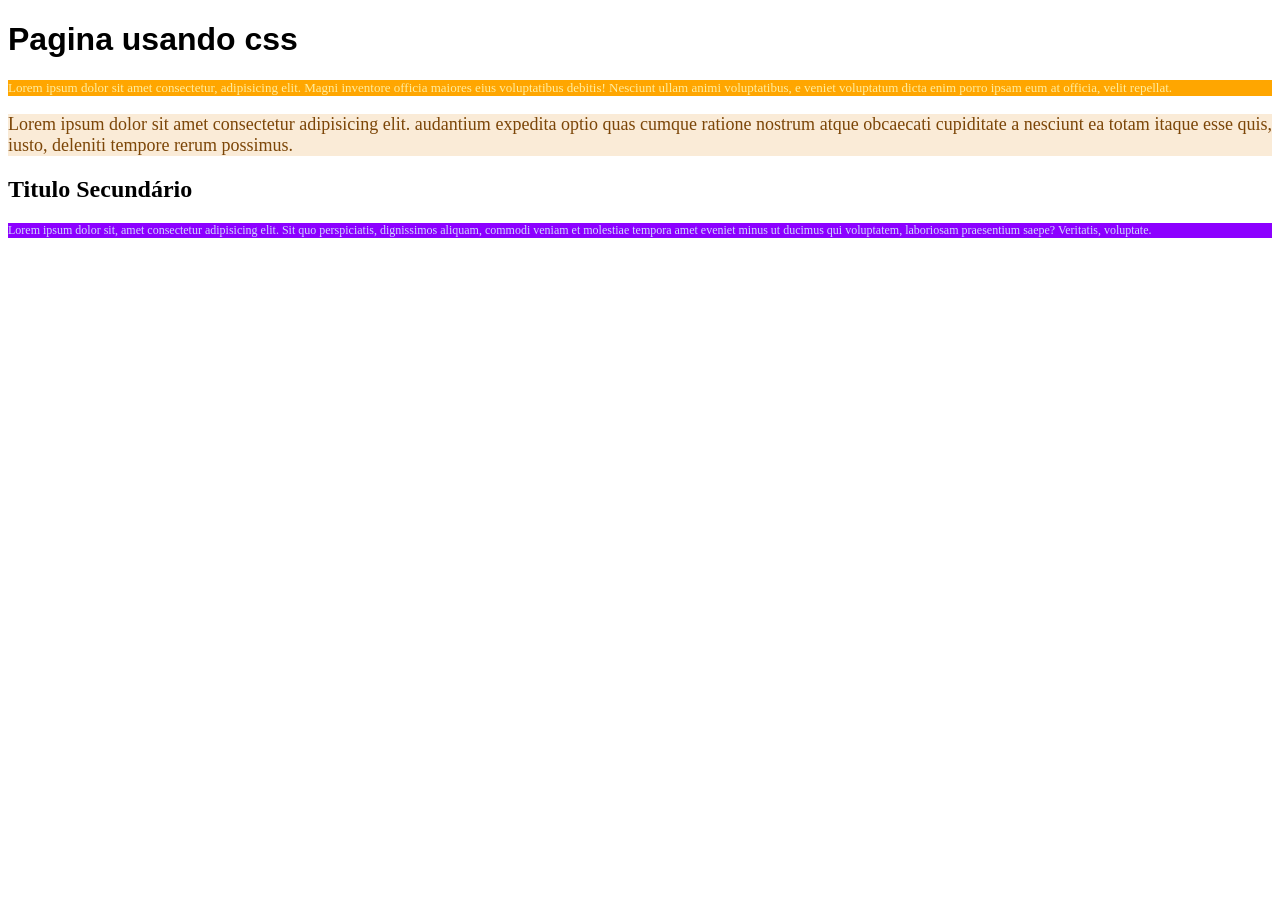
<file: 12-06/index.html>
<!DOCTYPE html>
<html lang="pt-br">

<head>
    <meta charset="UTF-8">
    <meta name="viewport" content="width=device-width, initial-scale=1.0">
    <link rel="stylesheet" href="styles.css">
    <title>Utilizando css</title>

</head>

<body>
    <h1>Pagina usando css</h1>
    <p id="primeiro-para" class="paragraf">Lorem ipsum dolor sit amet consectetur, adipisicing elit.
        Magni inventore officia maiores eius voluptatibus debitis! Nesciunt ullam animi voluptatibus, e
        veniet voluptatum dicta enim porro ipsam eum at officia, velit repellat.</p>

    <p id="segundo-para" class="paragraf">Lorem ipsum dolor sit amet consectetur adipisicing elit.
        audantium expedita optio quas cumque ratione nostrum atque obcaecati cupiditate a nesciunt ea
        totam itaque esse quis, iusto, deleniti tempore rerum possimus.</p>

    <h2>Titulo Secundário</h2>
    <p id="terceiro-para" class="paragraf">Lorem ipsum dolor sit, amet consectetur adipisicing elit.
        Sit quo perspiciatis, dignissimos aliquam, commodi veniam et molestiae tempora amet eveniet minus ut
        ducimus qui voluptatem, laboriosam praesentium saepe? Veritatis, voluptate.</p>


</body>

</html>
</file>
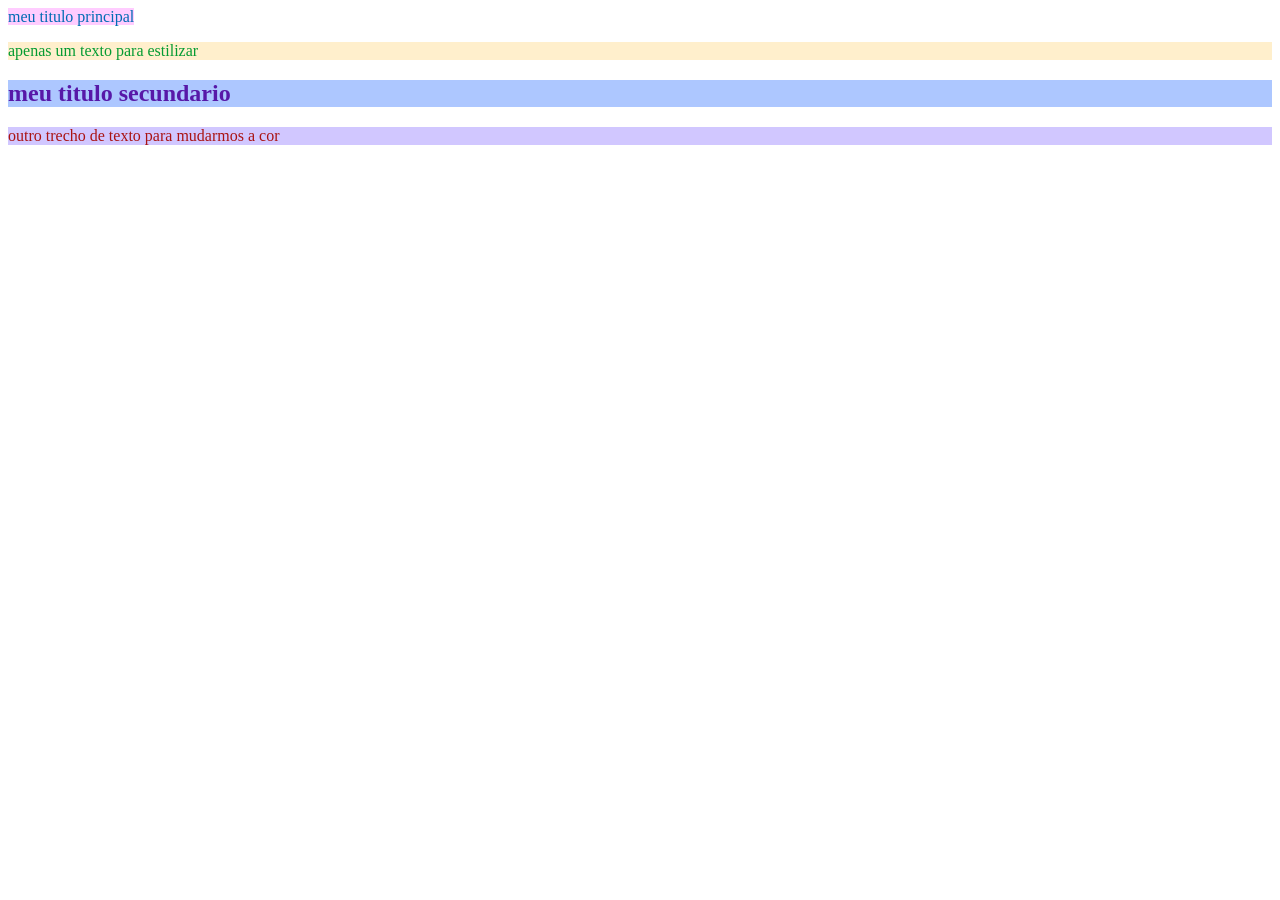
<file: 2205/primeiro.html>
<!DOCTYPE html>
<html lang="pt-br">
<head>
    <meta charset="UTF-8">
    <meta name="viewport" content="width=device-width, initial-scale=1.0">
    <title>primeiro css</title>
</head>
<body>
    <h style="color: rgb(0, 108, 180); background-color: rgb(255, 204, 255);">meu titulo principal</h1>
    <p style="color: rgb(5, 155, 50); background-color: rgb(255, 239, 204);">apenas um texto para estilizar</p>

    <h2 style="color: rgb(87, 24, 168); background-color: rgb(173, 199, 255);">meu titulo secundario</h2>
    <p style="color: rgb(170, 19, 19); background-color: rgb(209, 199, 255);">outro trecho de texto para mudarmos a cor</p>

</body>
</html>
</file>
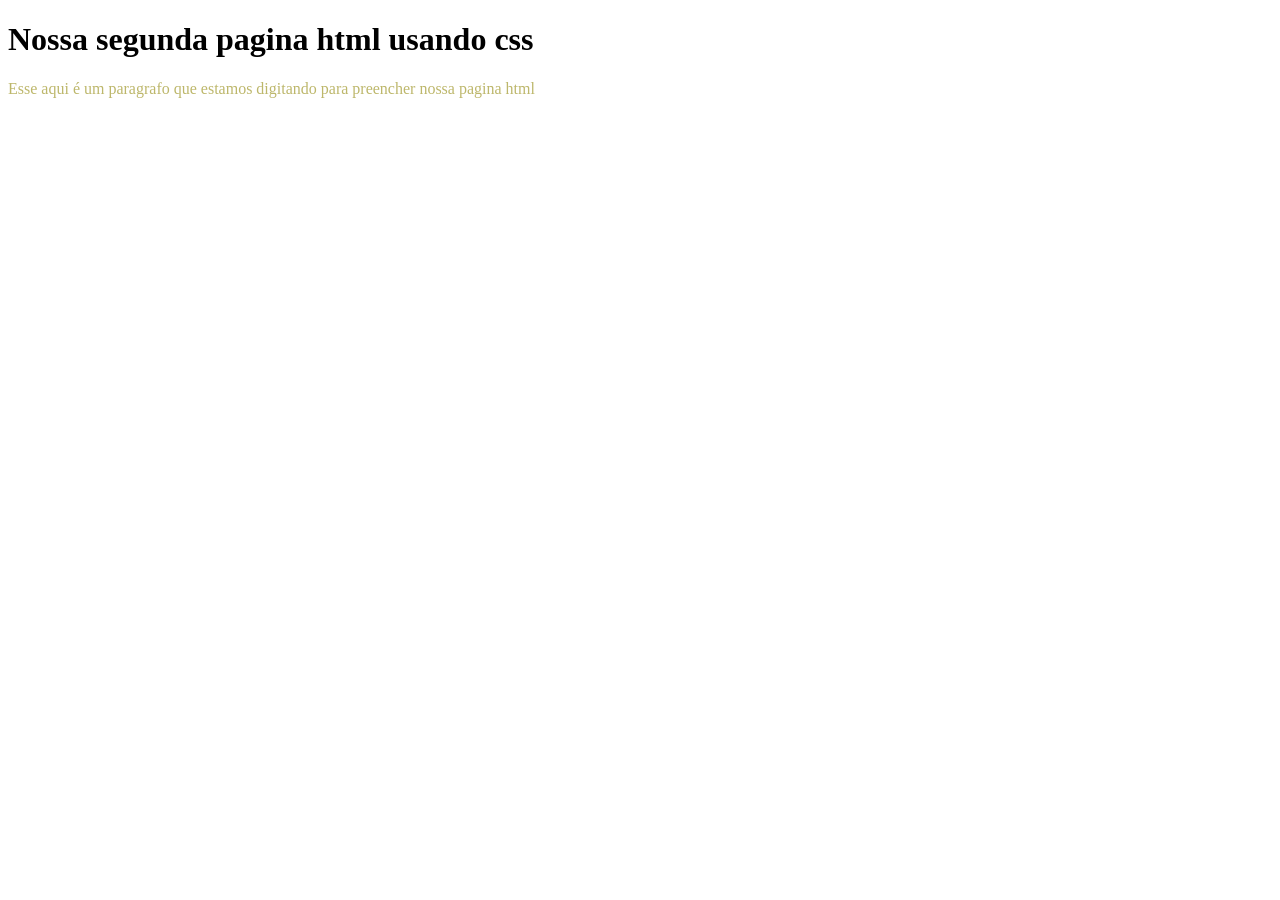
<file: 2205/segundo.html>
<!DOCTYPE html>
<html lang="en">
<head>
    <meta charset="UTF-8">
    <meta name="viewport" content="width=device-width, initial-scale=1.0">
    <title>segundo css</title>

    <style>
        h1 {
            color: blueviolet:aliceblue
            text-align: center;
        }
        p{
            color: darkkhaki;
            text-align: justify;
        }

    </style>
</head>
<body>
    <h1> Nossa segunda pagina html usando css</h1>
    <p> Esse aqui é um paragrafo que estamos digitando para preencher nossa pagina html</p>

</body>
</html>
</file>
<file: 12-06/styles.css>
h1 {
color: rgb(0, 0, 0); 
font-family: 'Segoe UI', Tahoma, Geneva, Verdana, sans-serif;
}
#primeiro-para {
    color: rgb(255, 237, 159);
    background-color: rgb(255, 166, 0);
    font-family: 'Times New Roman', Times, serif;
    font-size: 13px;
}
#segundo-para {
    color: rgb(124, 70, 8);
    background-color: antiquewhite;
    font-family: Georgia, 'Times New Roman', Times, serif;
    font-size: 18px;
}
#terceiro-para {
    color: rgb(208, 216, 252);
    background-color: rgb(140, 0, 255);
    font-family: 'Times New Roman', Times, serif;
    font-size: 12px;
}
.paragraf {
    text-align: justify;
    
}
</file>
